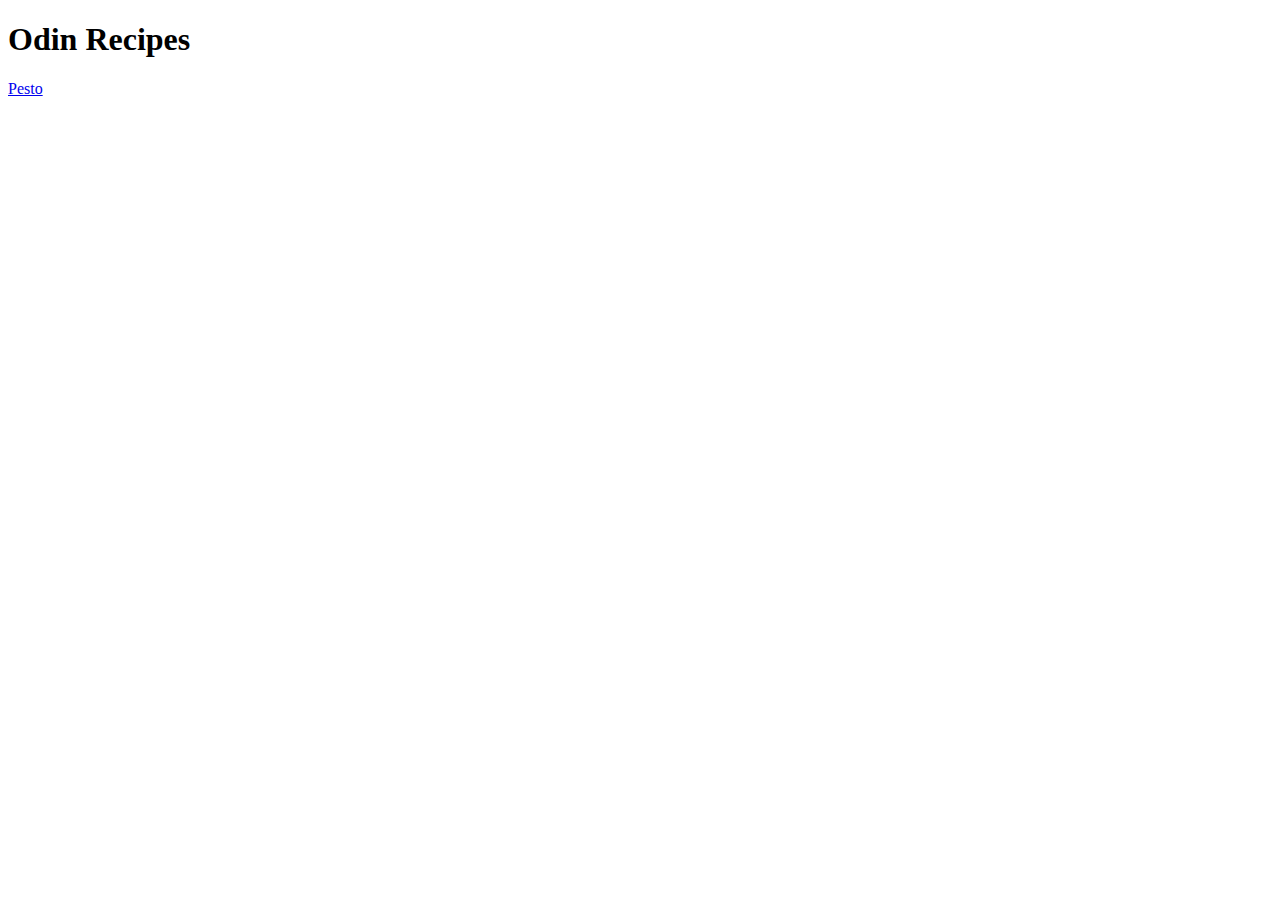
<file: index.html>
<!DOCTYPE html>
<html lang="en">
<head>
    <meta charset="UTF-8">
    <meta http-equiv="X-UA-Compatible" content="IE=edge">
    <meta name="viewport" content="width=device-width, initial-scale=1.0">
    <title>Document</title>
</head>
<body>
    <h1>Odin Recipes</h1>
    <a href="./recipes/pesto.html">Pesto</a>
</body>
</html>
</file>
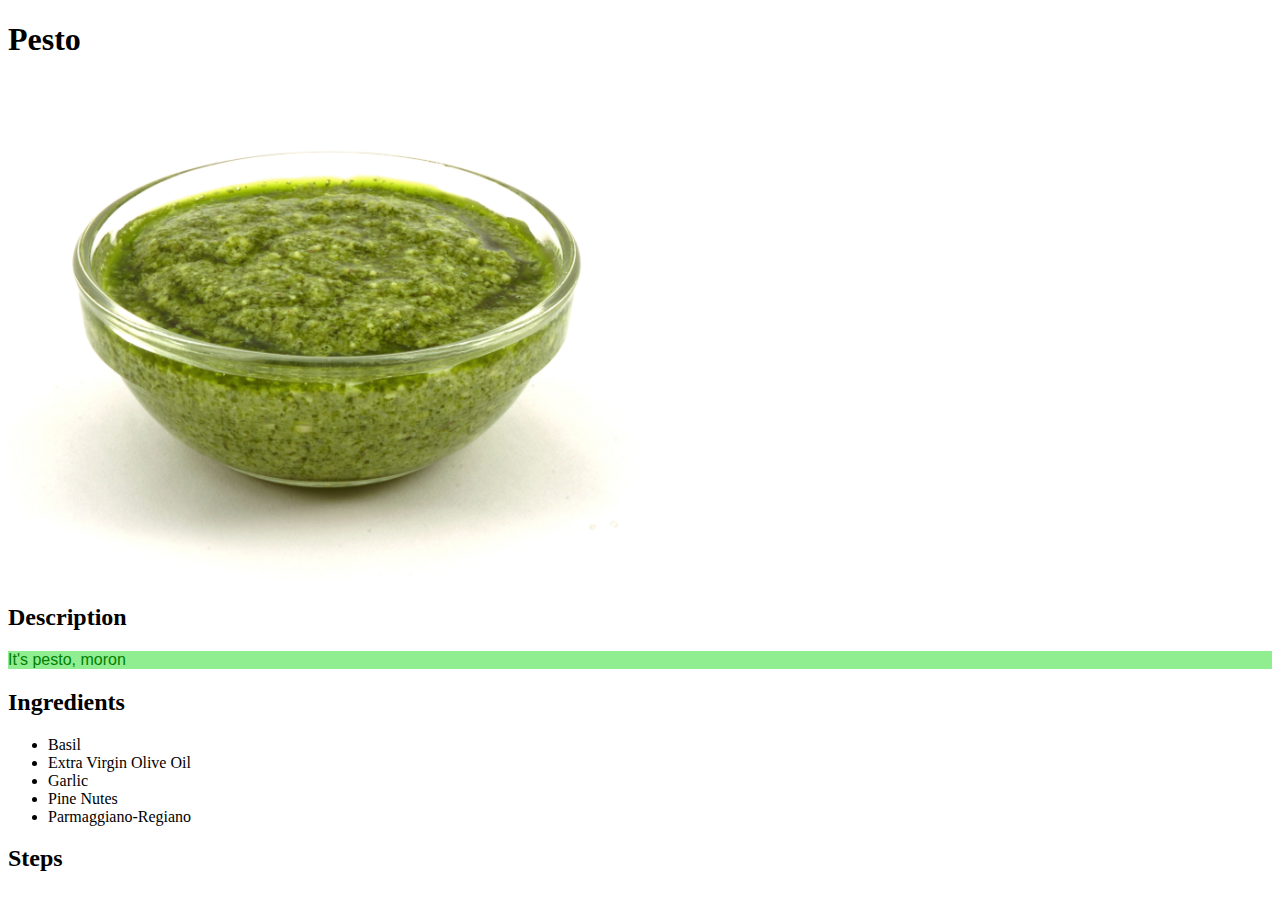
<file: recipes/pesto.html>
<!DOCTYPE html>
<html lang="en">
<head>
    <meta charset="UTF-8">
    <meta http-equiv="X-UA-Compatible" content="IE=edge">
    <meta name="viewport" content="width=device-width, initial-scale=1.0">
    <title>Document</title>
    <link rel="stylesheet" href="../styles.css">
</head>
<body>
    <h1>Pesto</h1>
    <img src="./BasilPesto.jpg" height="500">
    <h2>Description</h2>
    <p>It's pesto, moron</p>
    <h2>Ingredients</h2>
    <ul>
        <li>Basil</li>
        <li>Extra Virgin Olive Oil</li>
        <li>Garlic</li>
        <li>Pine Nutes</li>
        <li>Parmaggiano-Regiano</li>
    </ul>
    <h2>Steps</h2>
    <ol id="my-list">
        <!-- insert my list dynamically here -->
    </ol>
    <script src="./index.js"></script>
</body>
</html>
</file>
<file: styles.css>
p {
    color: green;
    background-color: lightgreen;
    font-family: 'Franklin Gothic Medium', 'Arial Narrow', Arial, sans-serif;
}
</file>
